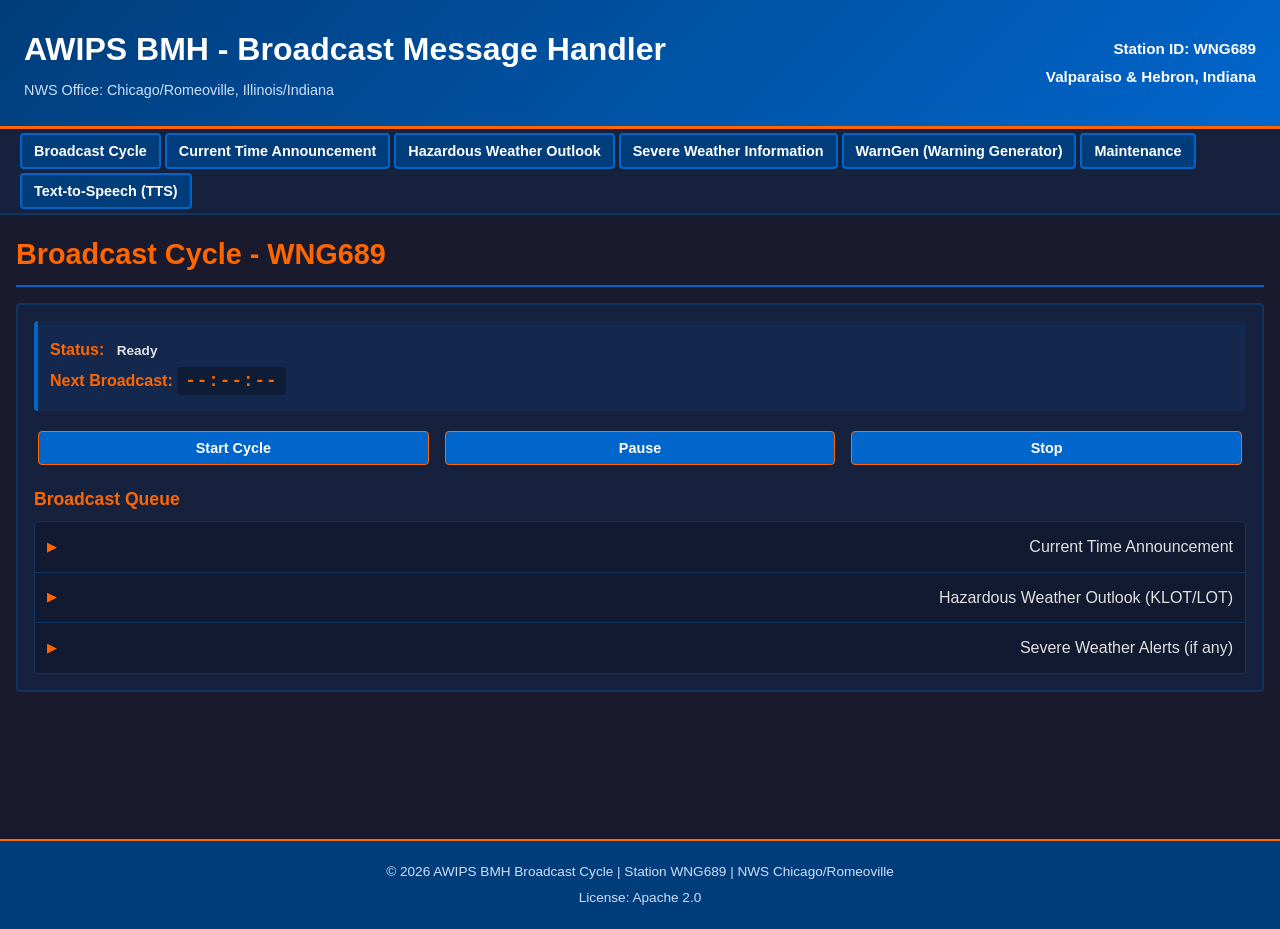
<file: src/index.html>
<!DOCTYPE html>
<html lang="en">
<head>
    <meta charset="UTF-8">
    <meta name="viewport" content="width=device-width, initial-scale=1.0">
    <title>BMH Broadcast Cycle - AWIPS CAVE D2D</title>
    <link rel="stylesheet" href="styles/main.css">
    <link rel="stylesheet" href="styles/bmh-menu.css">
    <link rel="stylesheet" href="styles/broadcast-cycle.css">
</head>
<body>
    <div class="bmh-container">
        <!-- Header -->
        <header class="bmh-header">
            <div class="header-title">
                <h1>AWIPS BMH - Broadcast Message Handler</h1>
                <p class="nws-office">NWS Office: Chicago/Romeoville, Illinois/Indiana</p>
            </div>
            <div class="station-info">
                <span class="station-id">Station ID: WNG689</span>
                <span class="station-coverage">Valparaiso & Hebron, Indiana</span>
            </div>
        </header>

        <!-- Main BMH Menu -->
        <nav class="bmh-menu">
            <ul class="menu-list">
                <li><button class="menu-btn" id="btn-broadcast-cycle">Broadcast Cycle</button></li>
                <li><button class="menu-btn" id="btn-current-time">Current Time Announcement</button></li>
                <li><button class="menu-btn" id="btn-hazard-outlook">Hazardous Weather Outlook</button></li>
                <li><button class="menu-btn" id="btn-severe-weather">Severe Weather Information</button></li>
                <li><button class="menu-btn" id="btn-warngen">WarnGen (Warning Generator)</button></li>
                <li><button class="menu-btn" id="btn-maintenance">Maintenance</button></li>
                <li><button class="menu-btn" id="btn-tts">Text-to-Speech (TTS)</button></li>
            </ul>
        </nav>

        <!-- Content Area -->
        <main class="bmh-content">
            <!-- Broadcast Cycle Section -->
            <section id="broadcast-cycle-section" class="content-section active">
                <h2>Broadcast Cycle - WNG689</h2>
                <div class="broadcast-cycle-panel">
                    <div class="cycle-status">
                        <p><strong>Status:</strong> <span id="cycle-status" class="status-indicator">Ready</span></p>
                        <p><strong>Next Broadcast:</strong> <span id="next-broadcast" class="time-display">--:--:--</span></p>
                    </div>
                    <div class="cycle-controls">
                        <button class="ctrl-btn" id="btn-start-cycle">Start Cycle</button>
                        <button class="ctrl-btn" id="btn-pause-cycle">Pause</button>
                        <button class="ctrl-btn" id="btn-stop-cycle">Stop</button>
                    </div>
                    <div class="cycle-queue">
                        <h3>Broadcast Queue</h3>
                        <ul id="broadcast-queue" class="queue-list">
                            <li>Current Time Announcement</li>
                            <li>Hazardous Weather Outlook (KLOT/LOT)</li>
                            <li>Severe Weather Alerts (if any)</li>
                        </ul>
                    </div>
                </div>
            </section>

            <!-- Current Time Announcement Section -->
            <section id="current-time-section" class="content-section">
                <h2>Current Time Announcement</h2>
                <div class="time-announcement-panel">
                    <div class="current-time">
                        <p><strong>Current Time:</strong> <span id="current-time-display" class="time-display">--:--:--</span></p>
                    </div>
                    <div class="announcement-controls">
                        <button class="ctrl-btn" id="btn-play-time">Play Announcement</button>
                        <button class="ctrl-btn" id="btn-test-time">Test</button>
                    </div>
                </div>
            </section>

            <!-- Hazardous Weather Outlook Section -->
            <section id="hazard-outlook-section" class="content-section">
                <h2>Hazardous Weather Outlook - KLOT/LOT</h2>
                <div class="hazard-panel">
                    <div class="hazard-info">
                        <p><strong>Office:</strong> Chicago/Romeoville (LOT)</p>
                        <p><strong>ICAO Code:</strong> KLOT</p>
                    </div>
                    <div class="hazard-content">
                        <textarea id="hazard-text" placeholder="Hazardous Weather Outlook content will appear here..." readonly></textarea>
                    </div>
                    <div class="hazard-controls">
                        <button class="ctrl-btn" id="btn-update-hazard">Update from AWIPS</button>
                        <button class="ctrl-btn" id="btn-play-hazard">Play via TTS</button>
                    </div>
                </div>
            </section>

            <!-- Severe Weather Information Section -->
            <section id="severe-weather-section" class="content-section">
                <h2>Severe Weather Information (EAS-Tools)</h2>
                <div class="severe-weather-panel">
                    <div class="weather-alerts">
                        <h3>Active Alerts</h3>
                        <ul id="weather-alerts-list" class="alerts-list">
                            <li>No active alerts</li>
                        </ul>
                    </div>
                    <div class="weather-controls">
                        <button class="ctrl-btn" id="btn-refresh-alerts">Refresh Alerts</button>
                        <button class="ctrl-btn" id="btn-broadcast-alert">Broadcast Alert</button>
                    </div>
                </div>
            </section>

            <!-- WarnGen Section -->
            <section id="warngen-section" class="content-section">
                <h2>WarnGen - Warning Generator GUI</h2>
                <div class="warngen-panel">
                    <div class="warngen-products">
                        <h3>Available Products</h3>
                        <ul id="warngen-products-list" class="products-list">
                            <li>Winter Weather Warning</li>
                            <li>Severe Thunderstorm Warning</li>
                            <li>Tornado Warning</li>
                            <li>Flash Flood Warning</li>
                        </ul>
                    </div>
                    <div class="warngen-controls">
                        <button class="ctrl-btn" id="btn-new-warning">Create New Warning</button>
                        <button class="ctrl-btn" id="btn-edit-warning">Edit Warning</button>
                        <button class="ctrl-btn" id="btn-broadcast-warning">Broadcast Warning</button>
                    </div>
                </div>
            </section>

            <!-- Maintenance Section -->
            <section id="maintenance-section" class="content-section">
                <h2>Maintenance - Pronunciations & Settings</h2>
                <div class="maintenance-panel">
                    <div class="pronunciation-section">
                        <h3>Pronunciations & Words</h3>
                        <div class="pronunciation-controls">
                            <input type="text" id="pronunciation-search" placeholder="Search words (e.g., Pulaski County)...">
                            <button class="ctrl-btn" id="btn-search-pronunciation">Search</button>
                        </div>
                        <ul id="pronunciation-list" class="pronunciation-list">
                            <li data-word="pulaski-county">
                                <span class="word">Pulaski County</span>
                                <span class="pronunciation">/pjuːˈlɑːski/</span>
                            </li>
                            <li data-word="valparaiso">
                                <span class="word">Valparaiso</span>
                                <span class="pronunciation">/ˌvælpərˈeɪzoʊ/</span>
                            </li>
                            <li data-word="hebron">
                                <span class="word">Hebron</span>
                                <span class="pronunciation">/ˈhɛbrən/</span>
                            </li>
                        </ul>
                    </div>
                    <div class="voice-settings">
                        <h3>Voice Settings</h3>
                        <div class="voice-selector">
                            <label for="voice-select">Select Voice:</label>
                            <select id="voice-select">
                                <option value="paul" selected>VoiceText Paul</option>
                                <option value="default">System Default</option>
                            </select>
                        </div>
                        <div class="voice-controls">
                            <button class="ctrl-btn" id="btn-play-selection">Play Selection</button>
                            <button class="ctrl-btn" id="btn-test-voice">Test Voice</button>
                        </div>
                    </div>
                </div>
            </section>

            <!-- TTS Window Section -->
            <section id="tts-section" class="content-section">
                <h2>Text-to-Speech (TTS) Window</h2>
                <div class="tts-panel">
                    <div class="tts-input">
                        <label for="tts-text">Enter Text:</label>
                        <textarea id="tts-text" placeholder="Enter text to speak..." rows="4"></textarea>
                    </div>
                    <div class="tts-controls">
                        <button class="ctrl-btn" id="btn-speak">Speak</button>
                        <button class="ctrl-btn" id="btn-pause-speech">Pause</button>
                        <button class="ctrl-btn" id="btn-stop-speech">Stop</button>
                    </div>
                    <div class="tts-output">
                        <p><strong>Audio Status:</strong> <span id="audio-status" class="status-indicator">Ready</span></p>
                        <div id="audio-player" class="audio-player"></div>
                    </div>
                </div>
            </section>
        </main>

        <!-- Footer -->
        <footer class="bmh-footer">
            <p>&copy; 2026 AWIPS BMH Broadcast Cycle | Station WNG689 | NWS Chicago/Romeoville</p>
            <p>License: Apache 2.0</p>
        </footer>
    </div>

    <script src="js/app.js"></script>
    <script src="js/broadcast-cycle.js"></script>
    <script src="js/tts-engine.js"></script>
    <script src="js/maintenance.js"></script>
    <script src="js/awips-integration.js"></script>
</body>
</html>
</file>
<file: src/styles/main.css>
/* ============================================
   BMH Broadcast Cycle - Main Stylesheet
   AWIPS CAVE D2D Interface
   ============================================ */

* {
    margin: 0;
    padding: 0;
    box-sizing: border-box;
}

:root {
    --color-primary: #003d7a;
    --color-secondary: #0066cc;
    --color-accent: #ff6600;
    --color-success: #00aa00;
    --color-warning: #ffaa00;
    --color-danger: #cc0000;
    --color-bg: #1a1a2e;
    --color-bg-light: #16213e;
    --color-text: #e0e0e0;
    --color-text-dark: #0a0e27;
    --color-border: #0f3460;
    --font-family: 'Arial', 'Helvetica Neue', sans-serif;
    --spacing-unit: 8px;
    --border-radius: 4px;
}

body {
    font-family: var(--font-family);
    background-color: var(--color-bg);
    color: var(--color-text);
    line-height: 1.6;
    overflow-x: hidden;
}

/* ============================================
   Header Styles
   ============================================ */

.bmh-header {
    background: linear-gradient(135deg, var(--color-primary) 0%, var(--color-secondary) 100%);
    padding: calc(var(--spacing-unit) * 3);
    border-bottom: 3px solid var(--color-accent);
    display: flex;
    justify-content: space-between;
    align-items: center;
    box-shadow: 0 4px 6px rgba(0, 0, 0, 0.3);
}

.header-title h1 {
    font-size: 2rem;
    color: #fff;
    margin-bottom: calc(var(--spacing-unit) * 0.5);
}

.nws-office {
    font-size: 0.9rem;
    color: #cce0ff;
    font-weight: 500;
}

.station-info {
    display: flex;
    flex-direction: column;
    align-items: flex-end;
    gap: calc(var(--spacing-unit) * 0.5);
}

.station-id,
.station-coverage {
    font-size: 0.95rem;
    color: #fff;
    font-weight: 600;
}

/* ============================================
   Navigation Menu
   ============================================ */

.bmh-menu {
    background-color: var(--color-bg-light);
    border-bottom: 2px solid var(--color-border);
    padding: calc(var(--spacing-unit) * 0.5);
    position: sticky;
    top: 0;
    z-index: 100;
}

.menu-list {
    display: flex;
    list-style: none;
    flex-wrap: wrap;
    gap: calc(var(--spacing-unit) * 0.5);
    max-width: 1400px;
    margin: 0 auto;
    padding: 0 calc(var(--spacing-unit) * 2);
}

.menu-btn {
    background-color: var(--color-primary);
    color: #fff;
    border: 2px solid var(--color-secondary);
    padding: calc(var(--spacing-unit) * 1) calc(var(--spacing-unit) * 1.5);
    cursor: pointer;
    font-size: 0.9rem;
    font-weight: 600;
    border-radius: var(--border-radius);
    transition: all 0.3s ease;
    white-space: nowrap;
}

.menu-btn:hover {
    background-color: var(--color-secondary);
    border-color: var(--color-accent);
    box-shadow: 0 0 10px rgba(255, 102, 0, 0.5);
}

.menu-btn.active {
    background-color: var(--color-accent);
    border-color: #fff;
    color: var(--color-text-dark);
}

/* ============================================
   Content Area
   ============================================ */

.bmh-content {
    max-width: 1400px;
    margin: 0 auto;
    padding: calc(var(--spacing-unit) * 2);
    min-height: calc(100vh - 300px);
}

.content-section {
    display: none;
    animation: fadeIn 0.3s ease-in;
}

.content-section.active {
    display: block;
}

@keyframes fadeIn {
    from {
        opacity: 0;
        transform: translateY(10px);
    }
    to {
        opacity: 1;
        transform: translateY(0);
    }
}

.content-section h2 {
    font-size: 1.8rem;
    color: var(--color-accent);
    margin-bottom: calc(var(--spacing-unit) * 2);
    border-bottom: 2px solid var(--color-secondary);
    padding-bottom: calc(var(--spacing-unit) * 1);
}

/* ============================================
   Panel Styles
   ============================================ */

.broadcast-cycle-panel,
.time-announcement-panel,
.hazard-panel,
.severe-weather-panel,
.warngen-panel,
.maintenance-panel,
.tts-panel {
    background-color: var(--color-bg-light);
    border: 2px solid var(--color-border);
    border-radius: var(--border-radius);
    padding: calc(var(--spacing-unit) * 2);
    margin-bottom: calc(var(--spacing-unit) * 2);
}

/* ============================================
   Status Indicators
   ============================================ */

.status-indicator {
    padding: calc(var(--spacing-unit) * 0.5) calc(var(--spacing-unit) * 1);
    border-radius: var(--border-radius);
    font-weight: 600;
    font-size: 0.85rem;
}

.status-indicator:contains("Ready") {
    background-color: var(--color-success);
    color: var(--color-text-dark);
}

.status-indicator:contains("Active"),
.status-indicator:contains("Playing") {
    background-color: var(--color-warning);
    color: var(--color-text-dark);
}

.status-indicator:contains("Error") {
    background-color: var(--color-danger);
    color: #fff;
}

/* ============================================
   Time Display
   ============================================ */

.time-display {
    font-family: 'Courier New', monospace;
    font-size: 1.1rem;
    font-weight: bold;
    color: var(--color-accent);
    background-color: rgba(0, 0, 0, 0.3);
    padding: calc(var(--spacing-unit) * 0.5) calc(var(--spacing-unit) * 1);
    border-radius: var(--border-radius);
    letter-spacing: 1px;
}

/* ============================================
   Control Buttons
   ============================================ */

.ctrl-btn {
    background-color: var(--color-secondary);
    color: #fff;
    border: 1px solid var(--color-accent);
    padding: calc(var(--spacing-unit) * 1) calc(var(--spacing-unit) * 1.5);
    margin: calc(var(--spacing-unit) * 0.5);
    cursor: pointer;
    font-size: 0.9rem;
    font-weight: 600;
    border-radius: var(--border-radius);
    transition: all 0.2s ease;
}

.ctrl-btn:hover {
    background-color: var(--color-accent);
    box-shadow: 0 0 15px rgba(255, 102, 0, 0.6);
    transform: translateY(-2px);
}

.ctrl-btn:active {
    transform: translateY(0);
}

.ctrl-btn:disabled {
    opacity: 0.5;
    cursor: not-allowed;
}

/* ============================================
   Lists & Queues
   ============================================ */

.queue-list,
.alerts-list,
.products-list,
.pronunciation-list {
    list-style: none;
    background-color: rgba(0, 0, 0, 0.2);
    border: 1px solid var(--color-border);
    border-radius: var(--border-radius);
    overflow: hidden;
}

.queue-list li,
.alerts-list li,
.products-list li,
.pronunciation-list li {
    padding: calc(var(--spacing-unit) * 1.5);
    border-bottom: 1px solid var(--color-border);
    color: var(--color-text);
}

.queue-list li:last-child,
.alerts-list li:last-child,
.products-list li:last-child,
.pronunciation-list li:last-child {
    border-bottom: none;
}

.queue-list li:hover,
.alerts-list li:hover,
.products-list li:hover {
    background-color: rgba(255, 102, 0, 0.1);
}

/* ============================================
   Forms & Inputs
   ============================================ */

input[type="text"],
textarea,
select {
    background-color: rgba(0, 0, 0, 0.3);
    border: 1px solid var(--color-border);
    color: var(--color-text);
    padding: calc(var(--spacing-unit) * 1);
    border-radius: var(--border-radius);
    font-family: var(--font-family);
    font-size: 0.95rem;
    margin-bottom: calc(var(--spacing-unit) * 1);
}

input[type="text"]:focus,
textarea:focus,
select:focus {
    outline: none;
    border-color: var(--color-accent);
    box-shadow: 0 0 10px rgba(255, 102, 0, 0.3);
}

textarea {
    width: 100%;
    resize: vertical;
    min-height: 150px;
}

label {
    display: block;
    margin-bottom: calc(var(--spacing-unit) * 0.5);
    font-weight: 600;
    color: var(--color-accent);
}

/* ============================================
   Footer
   ============================================ */

.bmh-footer {
    background-color: var(--color-primary);
    color: #cce0ff;
    text-align: center;
    padding: calc(var(--spacing-unit) * 2);
    border-top: 2px solid var(--color-accent);
    font-size: 0.85rem;
    margin-top: calc(var(--spacing-unit) * 3);
}

.bmh-footer p {
    margin: calc(var(--spacing-unit) * 0.5) 0;
}

/* ============================================
   Responsive Design
   ============================================ */

@media (max-width: 768px) {
    .bmh-header {
        flex-direction: column;
        text-align: center;
        gap: calc(var(--spacing-unit) * 1);
    }

    .station-info {
        align-items: center;
    }

    .menu-list {
        flex-direction: column;
    }

    .menu-btn {
        width: 100%;
        text-align: center;
    }

    .header-title h1 {
        font-size: 1.4rem;
    }

    .content-section h2 {
        font-size: 1.4rem;
    }
}
</file>
<file: src/styles/bmh-menu.css>
/* ============================================
   BMH Menu - Specific Styles
   ============================================ */

.hazard-info {
    background-color: rgba(255, 102, 0, 0.1);
    border-left: 4px solid var(--color-accent);
    padding: calc(var(--spacing-unit) * 1.5);
    margin-bottom: calc(var(--spacing-unit) * 1.5);
    border-radius: var(--border-radius);
}

.hazard-info p {
    margin: calc(var(--spacing-unit) * 0.5) 0;
    font-weight: 600;
    color: var(--color-text);
}

.hazard-content {
    margin-bottom: calc(var(--spacing-unit) * 1.5);
}

.hazard-content textarea {
    background-color: rgba(0, 0, 0, 0.4);
    border: 2px solid var(--color-border);
    color: var(--color-text);
    padding: calc(var(--spacing-unit) * 1);
    font-family: 'Courier New', monospace;
    font-size: 0.9rem;
    line-height: 1.5;
}

.hazard-controls {
    display: flex;
    gap: calc(var(--spacing-unit) * 1);
    flex-wrap: wrap;
}

/* Severe Weather Alerts */
.weather-alerts {
    margin-bottom: calc(var(--spacing-unit) * 2);
}

.weather-alerts h3 {
    color: var(--color-accent);
    margin-bottom: calc(var(--spacing-unit) * 1);
    font-size: 1.1rem;
}

.alerts-list {
    max-height: 250px;
    overflow-y: auto;
}

.alerts-list li {
    display: flex;
    align-items: center;
    padding: calc(var(--spacing-unit) * 1.5);
    position: relative;
}

.alerts-list li::before {
    content: "⚠";
    color: var(--color-warning);
    margin-right: calc(var(--spacing-unit) * 1);
    font-size: 1.2rem;
}

/* WarnGen Products */
.warngen-products {
    margin-bottom: calc(var(--spacing-unit) * 2);
}

.warngen-products h3 {
    color: var(--color-accent);
    margin-bottom: calc(var(--spacing-unit) * 1);
    font-size: 1.1rem;
}

.products-list {
    max-height: 250px;
    overflow-y: auto;
    columns: 2;
    column-gap: calc(var(--spacing-unit) * 2);
}

.products-list li {
    break-inside: avoid;
    padding: calc(var(--spacing-unit) * 1.5);
    margin-bottom: calc(var(--spacing-unit) * 1);
}

.products-list li::before {
    content: "📋";
    margin-right: calc(var(--spacing-unit) * 1);
}

/* Maintenance Section */
.pronunciation-section {
    margin-bottom: calc(var(--spacing-unit) * 2);
}

.pronunciation-controls {
    display: flex;
    gap: calc(var(--spacing-unit) * 1);
    margin-bottom: calc(var(--spacing-unit) * 1.5);
}

.pronunciation-controls input {
    flex: 1;
}

.pronunciation-controls .ctrl-btn {
    min-width: 100px;
}

.pronunciation-list {
    max-height: 300px;
    overflow-y: auto;
}

.pronunciation-list li {
    display: flex;
    justify-content: space-between;
    align-items: center;
    padding: calc(var(--spacing-unit) * 1);
}

.pronunciation-list .word {
    font-weight: 600;
    color: var(--color-accent);
    flex: 1;
}

.pronunciation-list .pronunciation {
    color: #999;
    font-style: italic;
    font-size: 0.9rem;
    margin-left: calc(var(--spacing-unit) * 1);
}

/* Voice Settings */
.voice-settings {
    background-color: rgba(0, 102, 204, 0.1);
    border: 1px solid var(--color-border);
    padding: calc(var(--spacing-unit) * 1.5);
    border-radius: var(--border-radius);
}

.voice-settings h3 {
    color: var(--color-accent);
    margin-bottom: calc(var(--spacing-unit) * 1);
    font-size: 1.1rem;
}

.voice-selector {
    margin-bottom: calc(var(--spacing-unit) * 1.5);
}

.voice-selector label {
    display: inline-block;
    margin-right: calc(var(--spacing-unit) * 1);
    margin-bottom: 0;
}

.voice-selector select {
    min-width: 200px;
}

.voice-controls {
    display: flex;
    gap: calc(var(--spacing-unit) * 1);
}

.voice-controls .ctrl-btn {
    flex: 1;
}

/* TTS Section */
.tts-input {
    margin-bottom: calc(var(--spacing-unit) * 2);
}

.tts-input label {
    display: block;
    margin-bottom: calc(var(--spacing-unit) * 0.5);
    font-weight: 600;
    color: var(--color-accent);
}

.tts-input textarea {
    width: 100%;
    background-color: rgba(0, 0, 0, 0.4);
    border: 2px solid var(--color-border);
    color: var(--color-text);
}

.tts-controls {
    display: flex;
    gap: calc(var(--spacing-unit) * 1);
    margin-bottom: calc(var(--spacing-unit) * 2);
    flex-wrap: wrap;
}

.tts-controls .ctrl-btn {
    flex: 1;
    min-width: 100px;
}

.tts-output {
    background-color: rgba(0, 102, 204, 0.1);
    border: 2px solid var(--color-border);
    padding: calc(var(--spacing-unit) * 1.5);
    border-radius: var(--border-radius);
}

.tts-output p {
    margin-bottom: calc(var(--spacing-unit) * 1);
}

.audio-player {
    background-color: rgba(0, 0, 0, 0.3);
    padding: calc(var(--spacing-unit) * 1.5);
    border-radius: var(--border-radius);
    border: 1px solid var(--color-border);
}

audio {
    width: 100%;
    margin-top: calc(var(--spacing-unit) * 1);
}

/* Current Time Announcement */
.current-time {
    background-color: rgba(0, 170, 0, 0.1);
    border-left: 4px solid var(--color-success);
    padding: calc(var(--spacing-unit) * 1.5);
    margin-bottom: calc(var(--spacing-unit) * 1.5);
    border-radius: var(--border-radius);
}

.current-time p {
    font-size: 1.1rem;
    font-weight: 600;
}

.announcement-controls {
    display: flex;
    gap: calc(var(--spacing-unit) * 1);
    flex-wrap: wrap;
}

.announcement-controls .ctrl-btn {
    flex: 1;
}
</file>
<file: src/styles/broadcast-cycle.css>
/* ============================================
   Broadcast Cycle - Specific Styles
   ============================================ */

.cycle-status {
    background-color: rgba(0, 102, 204, 0.1);
    border-left: 4px solid #0066cc;
    padding: calc(var(--spacing-unit) * 1.5);
    margin-bottom: calc(var(--spacing-unit) * 2);
    border-radius: var(--border-radius);
}

.cycle-status p {
    margin: calc(var(--spacing-unit) * 0.5) 0;
    font-size: 1rem;
}

.cycle-status strong {
    color: var(--color-accent);
}

.cycle-controls {
    display: flex;
    gap: calc(var(--spacing-unit) * 1);
    margin-bottom: calc(var(--spacing-unit) * 2);
    flex-wrap: wrap;
}

.cycle-controls .ctrl-btn {
    flex: 1;
    min-width: 120px;
}

.cycle-queue h3 {
    color: var(--color-accent);
    margin-bottom: calc(var(--spacing-unit) * 1);
    font-size: 1.1rem;
}

.queue-list {
    max-height: 300px;
    overflow-y: auto;
}

.queue-list li {
    display: flex;
    align-items: center;
    justify-content: space-between;
    padding: calc(var(--spacing-unit) * 1.5);
}

.queue-list li::before {
    content: "▶";
    color: var(--color-accent);
    margin-right: calc(var(--spacing-unit) * 1);
    font-size: 0.8rem;
}

/* Animation for active broadcast */
@keyframes pulse {
    0%, 100% {
        opacity: 1;
    }
    50% {
        opacity: 0.7;
    }
}

.queue-list li.active::before {
    animation: pulse 1s infinite;
}
</file>
